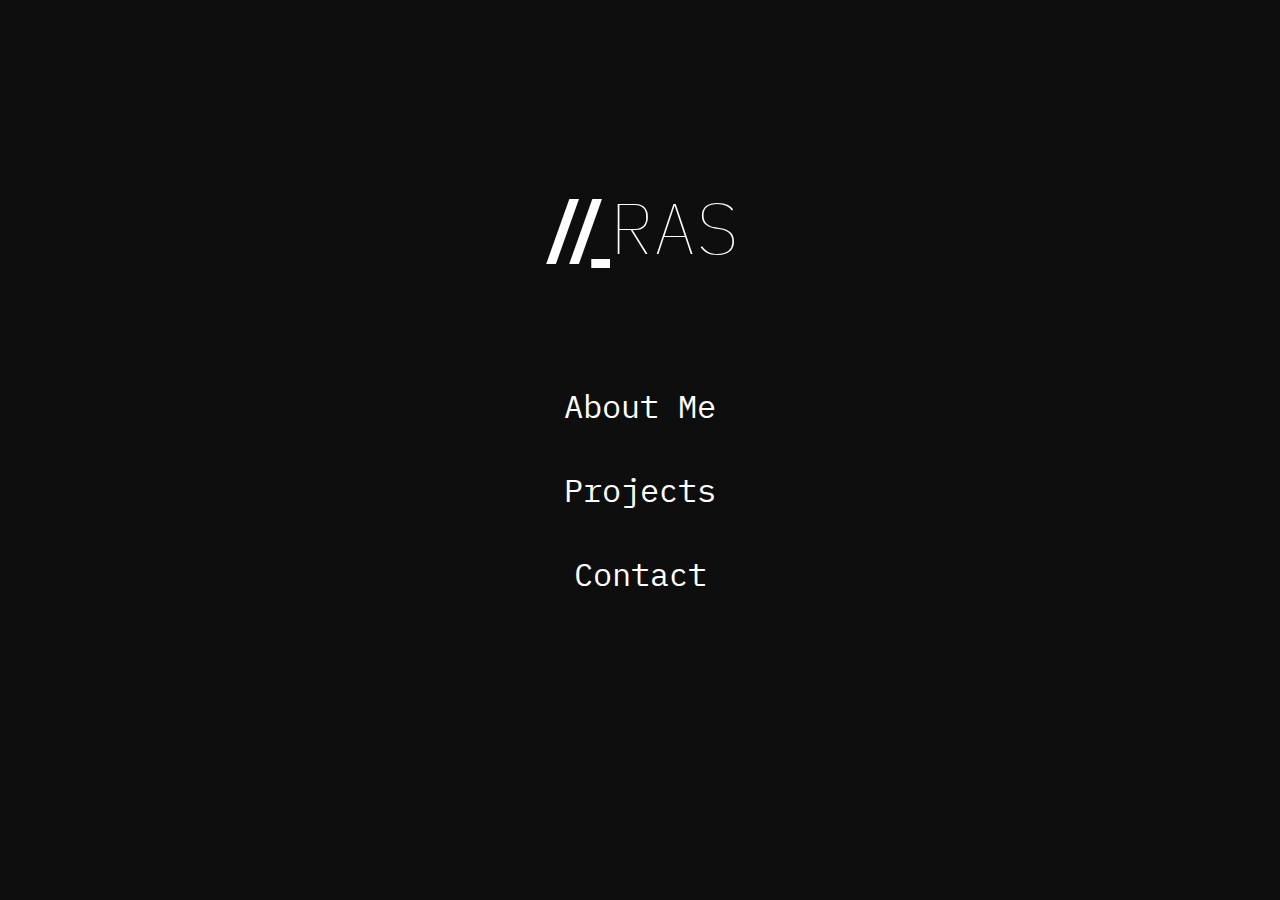
<file: index.html>
<!DOCTYPE html>
<html lang="en">
<head>
    <link rel="stylesheet" href="./style/style.css">
    <meta charset="UTF-8">
    <meta http-equiv="X-UA-Compatible" content="IE=edge">
    <meta name="viewport" content="width=device-width, initial-scale=1.0">
    <title>Ras Agustin</title>
    <link rel="preconnect" href="https://fonts.googleapis.com">
    <link rel="preconnect" href="https://fonts.gstatic.com" crossorigin>
    <link href="https://fonts.googleapis.com/css2?family=IBM+Plex+Mono:wght@200;300&display=swap" rel="stylesheet">
    
</head>
<body>
    <header>
        <div>
            <h1 class="decoration">//</h1>
            <h1 class="line">_</h1>
            <h1 class="Title">RAS</h1>
        </div>
    </header>
    <main>
        <div class="Menu">
        <button><a href="./Pages/AboutMe.html">About Me</a></button>
        <button><a href="./Pages/Projects.html">Projects</a></button>
        <button><a href="./Pages/Contact.html">Contact</a></button>
        </div>
    </main>
</body>
</html>
</file>
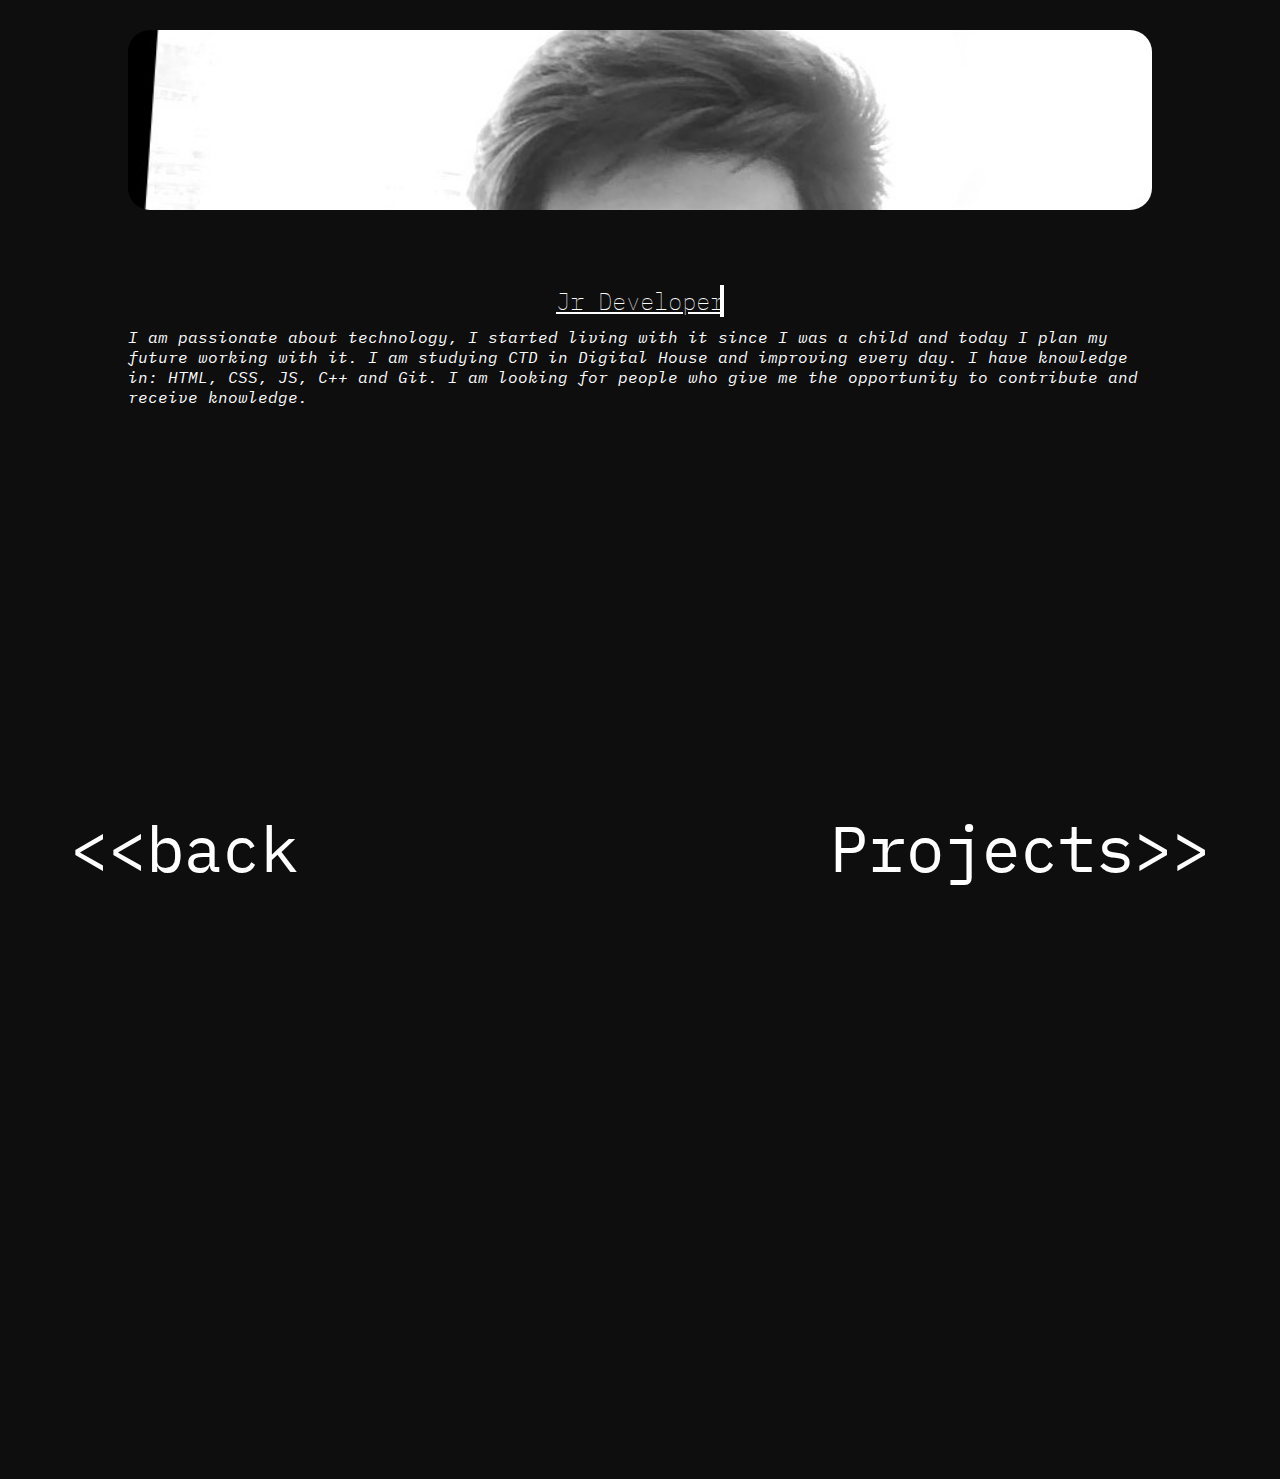
<file: Pages/AboutMe.html>
<!DOCTYPE html>
<html lang="en">
<head>
    <link rel="stylesheet" href="../style/style1.css">
    <link href="https://fonts.googleapis.com/css2?family=IBM+Plex+Mono:wght@200;300&display=swap" rel="stylesheet">
    <meta charset="UTF-8">
    <meta http-equiv="X-UA-Compatible" content="IE=edge">
    <meta name="viewport" content="width=device-width, initial-scale=1.0">
    <link rel="preconnect" href="https://fonts.googleapis.com">
    <link rel="preconnect" href="https://fonts.gstatic.com" crossorigin>
    <link href="https://fonts.googleapis.com/css2?family=IBM+Plex+Mono:wght@200;300&display=swap" rel="stylesheet">
    <title>AboutMe</title>
</head>
<body>
    <header>
        <div class="IMG"></div>
    </header>
    <body>
        <div class="text">
            <h2>Jr Developer</h2>
            <p>I am passionate about technology, I started living with it since I was a child and today I plan my future working with it. I am studying CTD in Digital House and improving every day. I have knowledge in: HTML, CSS, JS, C++ and Git. I am looking for people who give me the opportunity to contribute and receive knowledge.</p>
        </div>
    </body>
    <footer>
        <button><a href="../index.html">&lt;&lt;back</a></button>
        <button><a href="./Projects.html">Projects&gt;&gt;</a></button>
    </footer>
</body>
</html>
</file>
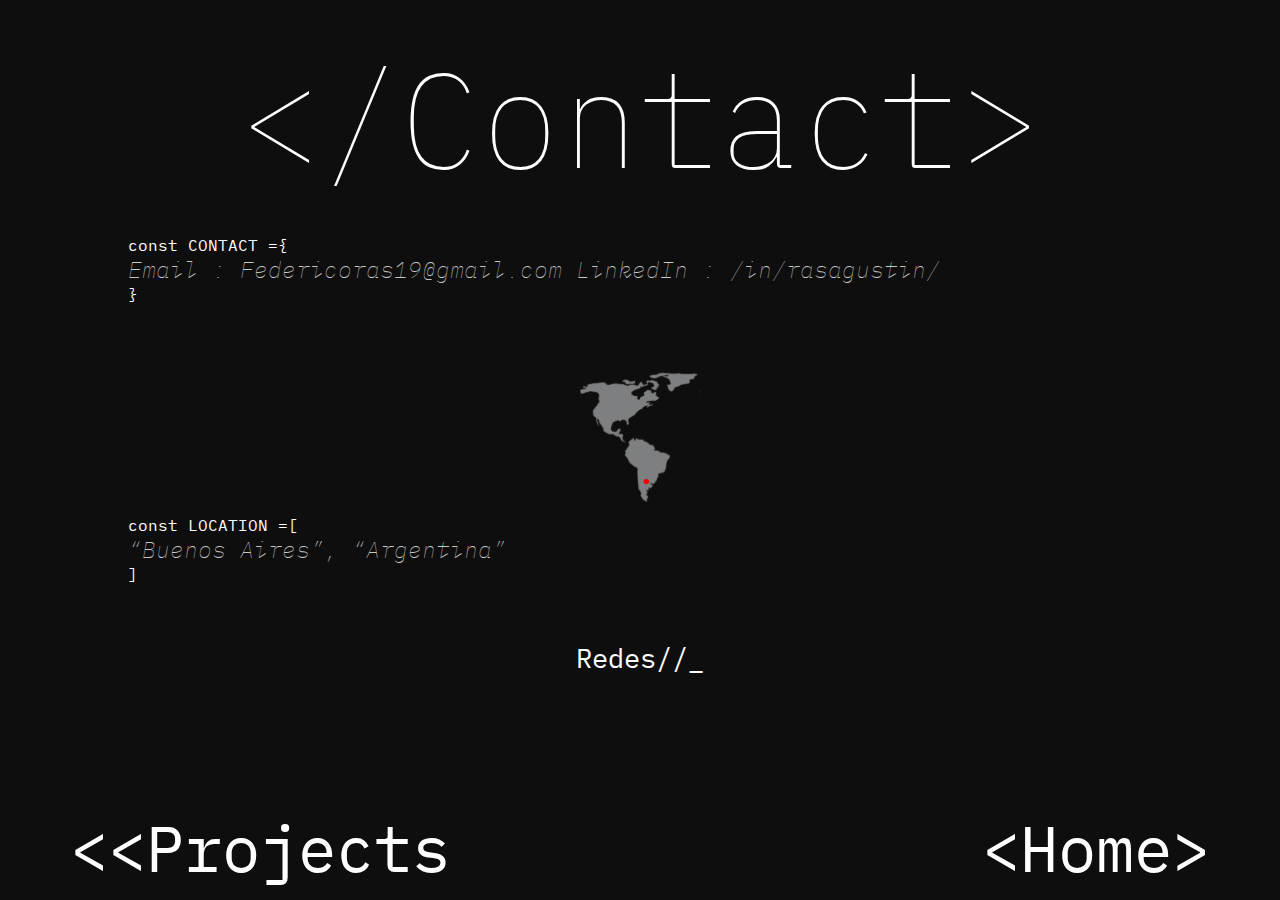
<file: Pages/Contact.html>
<!DOCTYPE html>
<html lang="en">
<head>
    <link rel="stylesheet" href="../style/Style4.css">
    <link href="https://fonts.googleapis.com/css2?family=IBM+Plex+Mono:wght@200;300&display=swap" rel="stylesheet">
    <meta charset="UTF-8">
    <meta http-equiv="X-UA-Compatible" content="IE=edge">
    <meta name="viewport" content="width=device-width, initial-scale=1.0">
    <link rel="stylesheet" href="https://cdnjs.cloudflare.com/ajax/libs/font-awesome/6.2.0/css/all.min.css" integrity="sha512-xh6O/CkQoPOWDdYTDqeRdPCVd1SpvCA9XXcUnZS2FmJNp1coAFzvtCN9BmamE+4aHK8yyUHUSCcJHgXloTyT2A==" crossorigin="anonymous" referrerpolicy="no-referrer" />
    <title>Contact</title>
</head>
<body>
    <header>
        <h2>&lt;/Contact&gt;</h2>
    </header>
    <main>
        <section>
            <div class="contact">
                <p class="decl"> const CONTACT ={</p>
                <p class="prop">Email :          Federicoras19@gmail.com 
                    LinkedIn :   /in/rasagustin/
                </p>
                <p>}</p>
            </div>
            <div class="map"></div>
            <div class="location">
                <p class="decl">const LOCATION =[</p>
                    <p class="prop">“Buenos Aires”, “Argentina”</p>
                    <p>]</p>
            </div>
            <div class="networks">
                <span>Redes//_</span>
                <div class="icons">
                    <a href="https://www.linkedin.com/in/rasagustin/"><i class="fa-brands fa-linkedin"></i></a>
                    <a href="https://github.com/federicoras19/Ras-Repo.git"><i class="fa-brands fa-github"></i></a>
                </div>
                
            </div>
        </section>
    </main>
    <footer>
        <button><a href="./AboutMe.html">&lt;&lt;Projects</a></button>
        <button><a href="../index.html">&lt;Home&gt;</a></button>
    </footer>
</body>
</html>
</file>
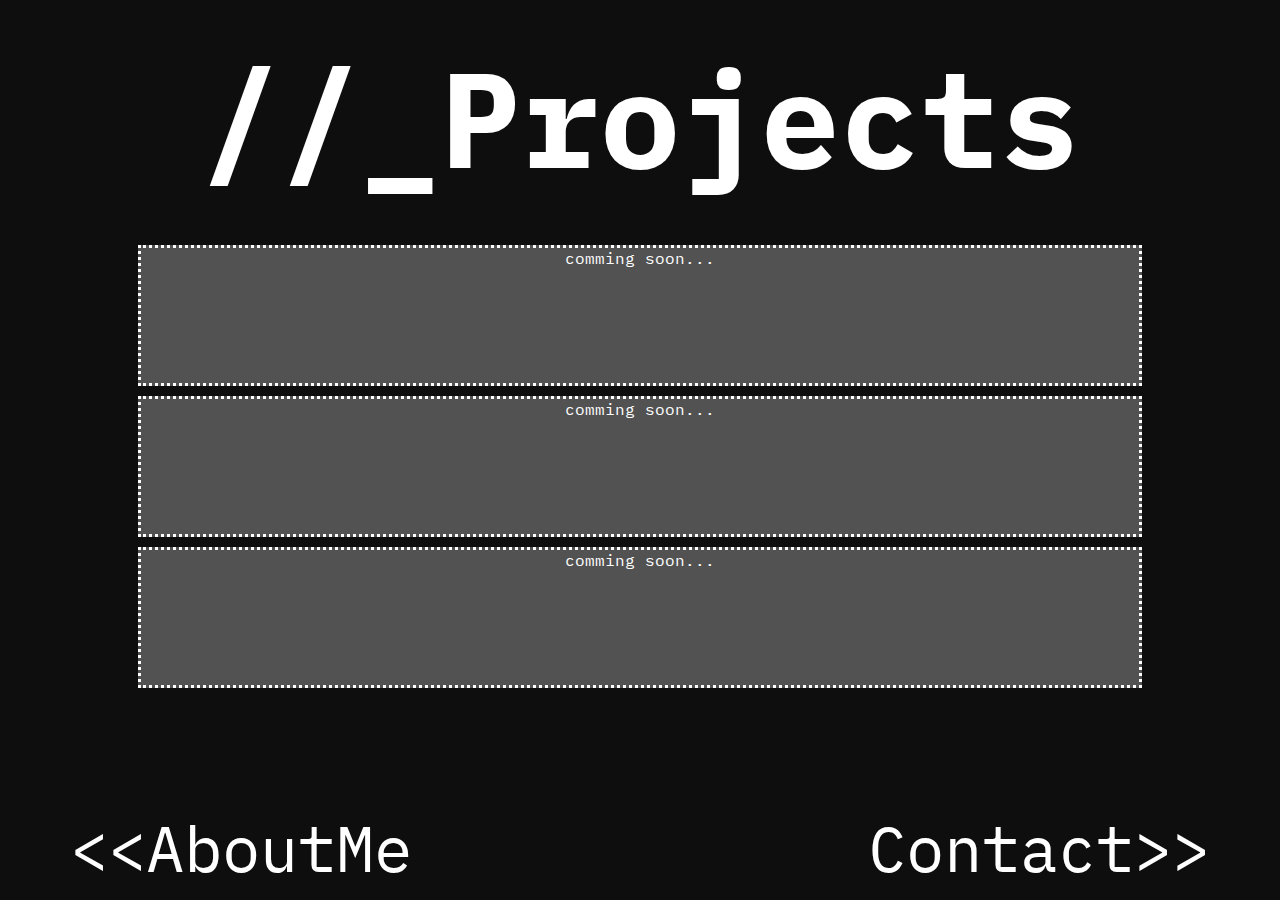
<file: Pages/Projects.html>
<!DOCTYPE html>
<html lang="en">
<head>
    <link rel="stylesheet" href="../style/Style3.css">
    <meta charset="UTF-8">
    <meta http-equiv="X-UA-Compatible" content="IE=edge">
    <meta name="viewport" content="width=device-width, initial-scale=1.0">
    <link rel="preconnect" href="https://fonts.googleapis.com">
    <link rel="preconnect" href="https://fonts.gstatic.com" crossorigin>
    <link href="https://fonts.googleapis.com/css2?family=IBM+Plex+Mono:wght@200;300&display=swap" rel="stylesheet">
    <title>Projects</title>
</head>
<body>
    <header>
        <h2>//_Projects</h2>
    </header>
    <main>
        <div><span>comming soon...</span></div>
        <div><span>comming soon...</span></div>
        <div><span>comming soon...</span></div>
    </main>
    <footer>
        <button><a href="./AboutMe.html">&lt;&lt;AboutMe</a></button>
        <button><a href="./Contact.html">Contact&gt;&gt;</a></button>
    </footer>
</body>
</html>
</file>
<file: style/style.css>
/* resoluciones:  
    -mobile: 320x480px
    -tablet: 768x1024px 
    -laptop: 1280x802px 
    -Desktop: 1600x992px
*/

*{
    box-sizing: border-box;
    margin: 0rem;
    font-family: 'IBM Plex Mono', monospace;
    background-color: rgb(14, 14, 14);
    /* border-style: solid;
    border-color: #FFFFFF; */
    color: #FFFFFF;
} 
body{
    display: flex;
    flex-direction: column;
    align-items: center;
    background-color: transparent;
}
.decoration{
    display: block;
    letter-spacing: -20px;
    background-color: transparent;
}
@keyframes ConsoleEffect {
    0%{opacity: 100%;}
    50%{opacity: 0%;}
    0%{opacity: 100%;}
}
.line{
    display: block;
    letter-spacing: -20px;
    background-color: transparent;
    animation: ConsoleEffect 1500ms infinite;
}

.Title{
    display: block;
    font-weight: lighter;
}
header>div{
    /* border-color: rgb(88, 88, 88);
    height: 125px; 
    width: 300px; */
    display: flex;
    align-items: center;
    justify-content: center;
    font-size: 36px;
    padding-top: 20vh;
}
.Menu{
    display: flex;
    flex-direction: column;
    position: relative;
    bottom: -70px;
}
button{
    margin-top: 40px;
    font-size: 32px;
    border-style: none;
}

a{
    text-decoration: none;

}
</file>
<file: style/style1.css>
*{
    box-sizing: border-box;
    margin: 0rem;
    font-family: 'IBM Plex Mono', monospace;
    background-color: rgb(14, 14, 14);
    /* border-style: solid;
    border-color: #FFFFFF; */
    color: #FFFFFF;
} 
body{
    display: flex;
    flex-direction: column;
    align-items: center;
}
header{
    display: flex;
    flex-direction: column;
    align-items: center;
    padding: 30px 0px 30px 0px;
    font-size: 7vw;
}
header>div{
    background-image: url("../img/Profile-IMG.jpg");
    height: 20vh;
    width: 80vw;
    border-radius: 22px;
    background-repeat: no-repeat;
    background-position-y: -5vh;
    background-size: cover;
}
.text{
    display: flex;
    flex-direction: column;
    align-items: center;
    font-size: 1rem;
}
.text>h2{
    font-weight: lighter;
    text-decoration: underline;
    margin-top: 5vh;
    margin-bottom: 10px;
}
.text>p{
    width: 80vw;
    font-style: italic;
    text-align: left;
    font-size: 16px;
    height: 90vw;
}
.text>h2{
    display: block;
    white-space: nowrap;
    border-right: 4px solid;
    width: 12ch;
    animation: typing 1s steps(12), blink .5s 12 step-end alternate;
    overflow: hidden;
}
@keyframes typing {
    from{width: 0;}
}
@keyframes blink {
    50% {border-color: transparent}
}

footer{
    position: absolute;
    bottom: 1vh;
    margin-top: 1vh;
    width: 90vw;
    display: flex;
    justify-content: space-between;
    align-items:flex-end;
}
button{
    border-style: none;
    font-size: 5vw;
}
a{
    text-decoration: none;
}
</file>
<file: style/Style4.css>
*{
    box-sizing: border-box;
    margin: 0rem;
    font-family: 'IBM Plex Mono', monospace;
    background-color: rgb(14, 14, 14);
    /* border-style: solid;
    border-color: #FFFFFF; */
    color: #FFFFFF;
} 
body{
    display: flex;
    flex-direction: column;
    align-items: center;
}
header{
    display: flex;
    flex-direction: column;
    align-items: center;
    padding: 30px 0px 30px 0px;
    font-size: 7vw;
}
header>h2{
    font-weight:lighter;
}
section{
    display: flex;
    flex-direction: column;
    align-items: center;
}
div{
    height: 15vh;
    width: 80vw;
}
.conctac{
    font-weight: bold;
}
.prop{
    color: #c7c7c7;
    font-style: italic;
    font-size: 2.5vh;
    font-weight: lighter;
}
div.map{
    background-image: url("../img/continente.svg");
    background-repeat: no-repeat;
    background-position: center;
    background-size: contain;
    height: 15vh;
    width: 80vw;
}
div.location{
    color: #FFFFFF;
    padding-top: 10px;
}
div.networks{
    display: flex;
    flex-direction: column;
    align-items: center;
    font-size: 3vh;
}
.icons{
    display: flex;
    justify-content: space-evenly;
    align-items: center;
}
div>a{
    padding-top: 2vh;
    font-size: 8vh;
}

footer{
    position: absolute;
    bottom: 1vh;
    margin-top: 1vh;
    width: 90vw;
    display: flex;
    justify-content: space-between;
    align-items:flex-end;
}
button{
    border-style: none;
    font-size: 5vw;
}
a{
    text-decoration: none;
}
</file>
<file: style/Style3.css>
*{
    box-sizing: border-box;
    margin: 0rem;
    font-family: 'IBM Plex Mono', monospace;
    background-color: rgb(14, 14, 14);
    /* border-style: solid;
    border-color: #FFFFFF; */
    color: #FFFFFF;
} 
body{
    display: flex;
    flex-direction: column;
    align-items: center;
}
header{
    display: flex;
    flex-direction: column;
    align-items: center;
    padding: 30px 0px 30px 0px;
    font-size: 7vw;
}
main{
    width: 80vw;
}
main>div{
    background-color: #525252;
    border-style: dotted;
    margin: 10px;
}
div{
    display: flex;
    align-items: center;
    display: flex;
    flex-direction: column;
}
div>span{
    display: block;
    height: 15vh;
    background: transparent;
}
footer{
    position: absolute;
    bottom: 1vh;
    margin-top: 1vh;
    width: 90vw;
    display: flex;
    justify-content: space-between;
    align-items:flex-end;
}
button{
    border-style: none;
    font-size: 5vw;
}
a{
    text-decoration: none;
}
</file>
